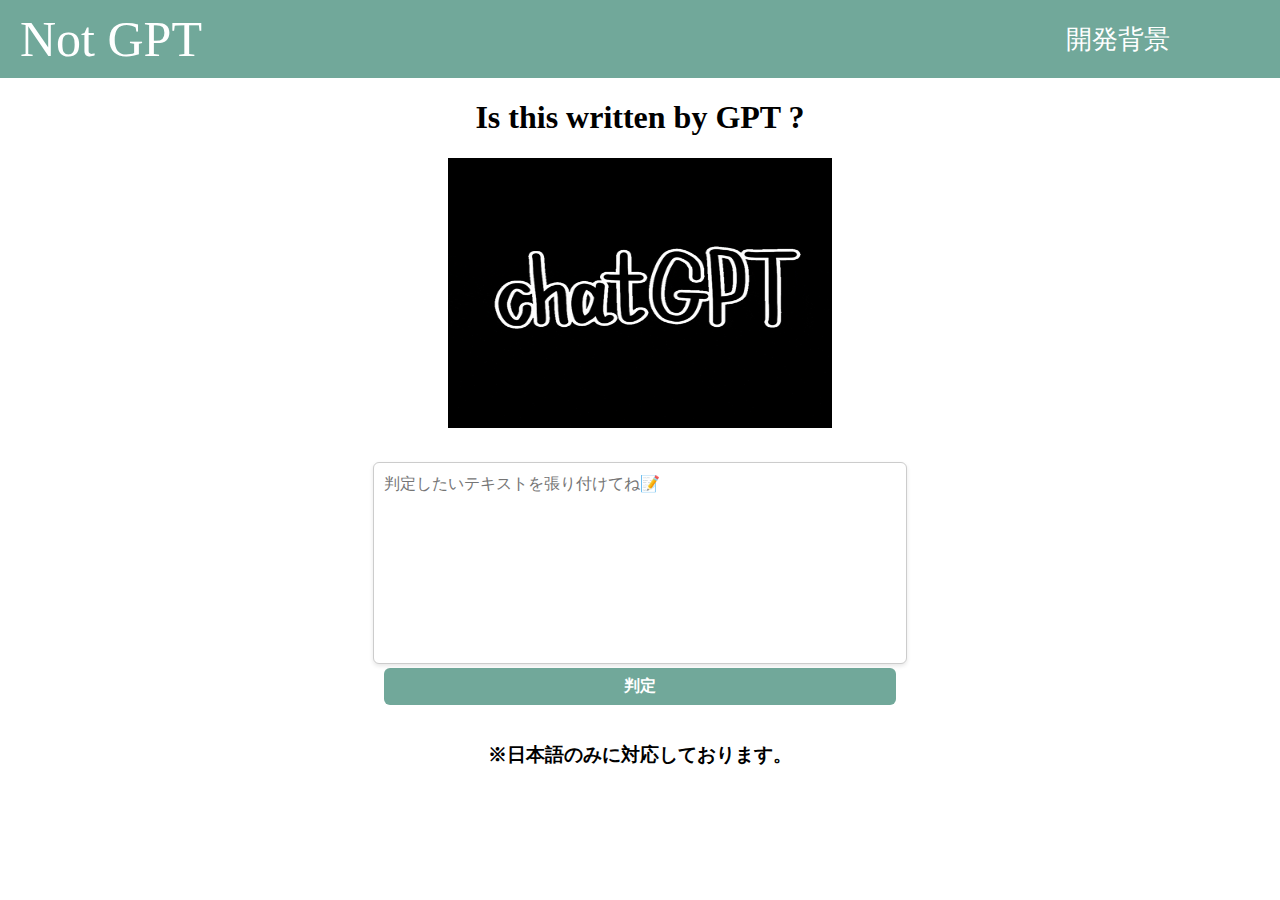
<file: templates/index.html>
<!DOCTYPE html>
<html lang="en">
<head>
    <meta charset="UTF-8">
    <meta http-equiv="X-UA-Compatible" content="IE=edge">
    <meta name="viewport" content="width=device-width, initial-scale=1.0">
    <title>Not GPT</title>
    <link rel="stylesheet" href="../static/styles/styles.css">
    <link rel="icon" href="https://em-content.zobj.net/thumbs/120/apple/354/robot_1f916.png">
</head>
<body>
    <header>
        <a href="/" class="title">Not GPT</a>
        <a href="/background" class="background">開発背景</a>
    </header>
    <main>
        <h1>Is this written by GPT ?</h1>
        <img class="gpt-img" src="../static/image/gpt.gif" alt="gpt image">
        <br>
        
        <form action="/judge" method="post">
            <div class="textarea-wrapper">
                <textarea id="req_msg" class="textarea" name='req_msg' placeholder="判定したいテキストを張り付けてね📝" ></textarea>
            </div>
            <input class="judge-button" type="submit" value="判定"></input>
        </form>
        <br>
        <h3>※日本語のみに対応しております。</h3>
    </main>
    

    <script src="../static/js/index.js"></script>
</body>
</html>
</file>
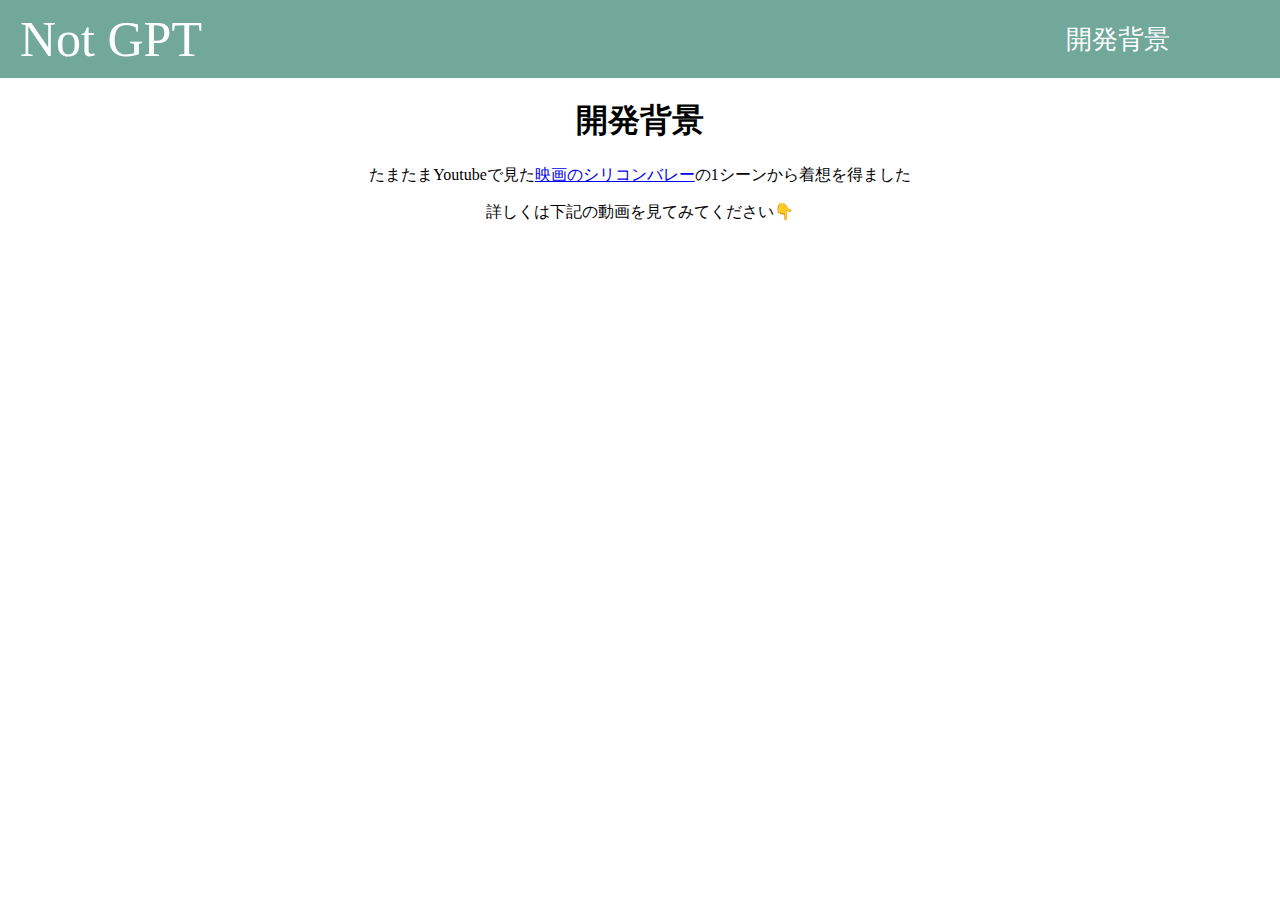
<file: templates/background.html>
<!DOCTYPE html>
<html lang="en">
<head>
    <meta charset="UTF-8">
    <meta http-equiv="X-UA-Compatible" content="IE=edge">
    <meta name="viewport" content="width=device-width, initial-scale=1.0">
    <title>Not GPT</title>
    <link rel="stylesheet" href="../static/styles/styles.css">
</head>
<body>
    <!-- HACK:ヘッダーの冗長性をどうにかしたい -->
    <header>
        <a href="/" class="title">Not GPT</a>
        <a href="#" class="background">開発背景</a>
    </header>
    <main>
        <h1>開発背景</h1>
        <p>たまたまYoutubeで見た<a href="https://ja.wikipedia.org/wiki/%E3%82%B7%E3%83%AA%E3%82%B3%E3%83%B3%E3%83%90%E3%83%AC%E3%83%BC_(%E3%83%86%E3%83%AC%E3%83%93%E3%83%89%E3%83%A9%E3%83%9E)">映画のシリコンバレー</a>の1シーンから着想を得ました</p>
        <p>詳しくは下記の動画を見てみてください👇</p>
        <iframe width="560" height="315" src="https://www.youtube.com/embed/vIci3C4JkL0" title="YouTube video player" frameborder="0" allow="accelerometer; autoplay; clipboard-write; encrypted-media; gyroscope; picture-in-picture; web-share" allowfullscreen></iframe>
    </main>
    
    
</body>
</html>
</file>
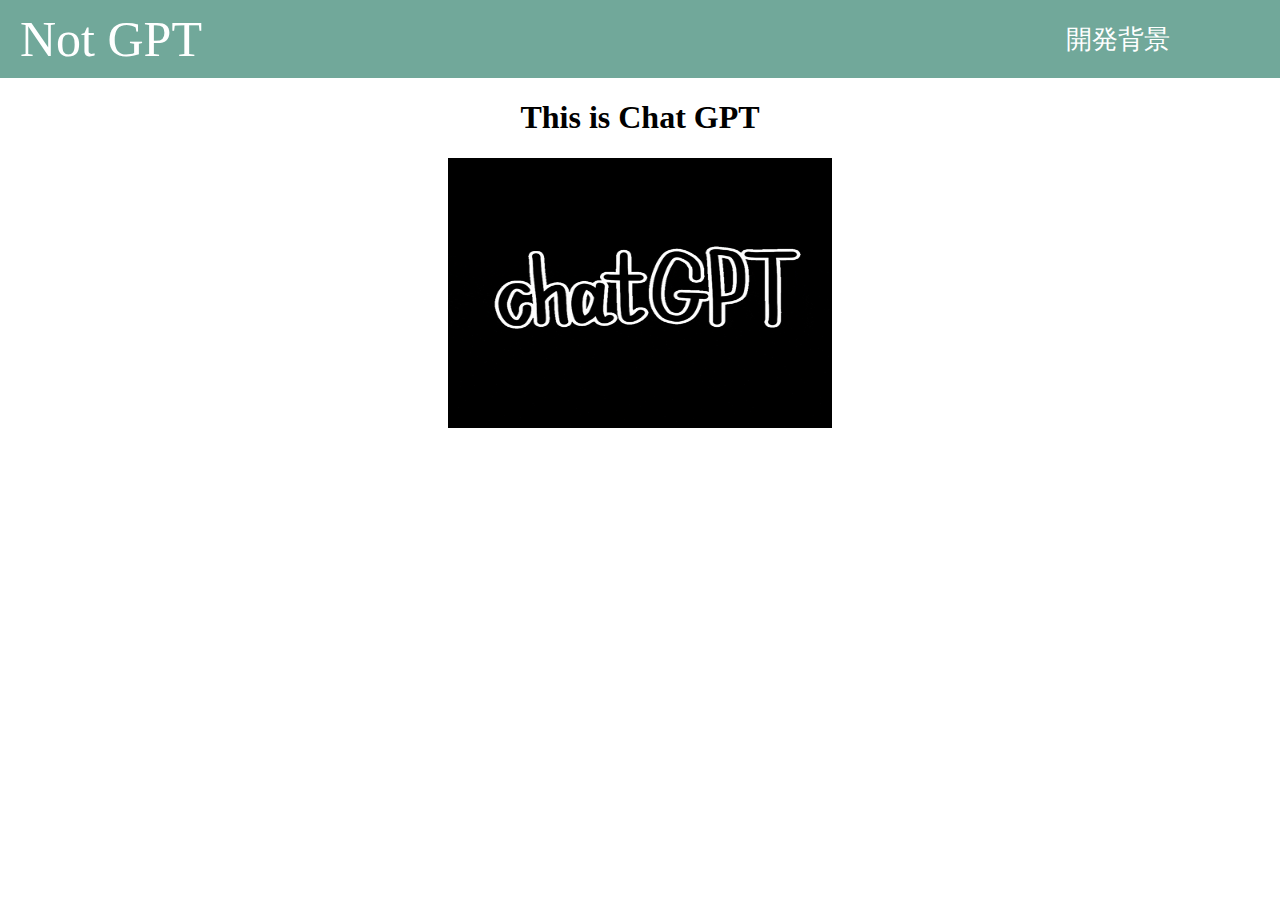
<file: templates/gpt.html>
<!DOCTYPE html>
<html lang="en">
<head>
    <meta charset="UTF-8">
    <meta http-equiv="X-UA-Compatible" content="IE=edge">
    <meta name="viewport" content="width=device-width, initial-scale=1.0">
    <title>Not GPT</title>
    <link rel="stylesheet" href="../static/styles/styles.css">
</head>
<body>
    <header>
        <a href="/" class="title">Not GPT</a>
        <a href="/background" class="background">開発背景</a>
    </header>
    <main>
        <h1>This is Chat GPT</h1>
        <img class="gpt-img" src="../static/image/gpt.gif" alt="gpt image">
    </main>
</body>
</html>
</file>
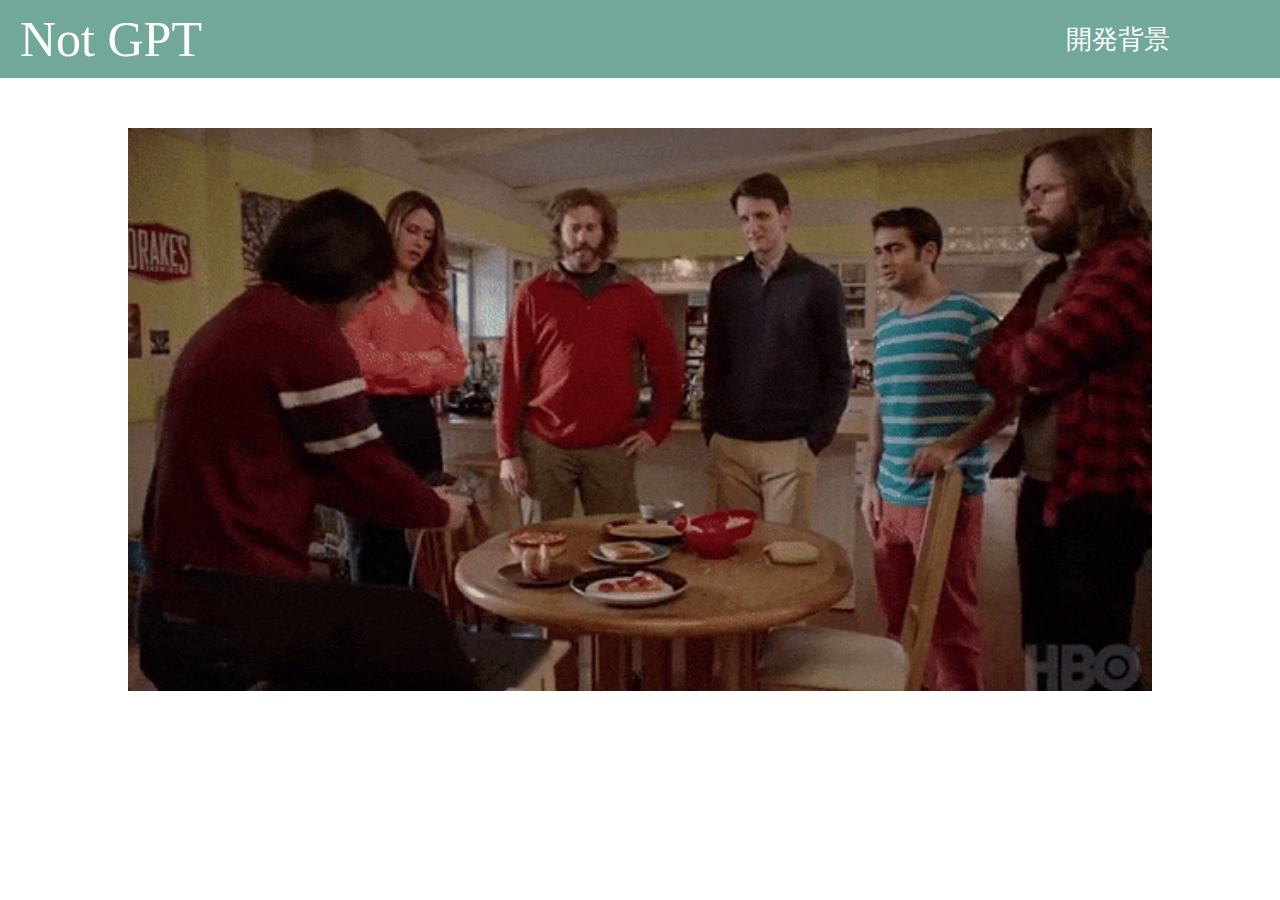
<file: templates/judging.html>
<!DOCTYPE html>
<html lang="en">
<head>
    <meta charset="UTF-8">
    <meta http-equiv="X-UA-Compatible" content="IE=edge">
    <meta name="viewport" content="width=device-width, initial-scale=1.0">
    <title>Not GPT</title>
    <link rel="stylesheet" href="../static/styles/styles.css">
</head>
<body>
    <header>
        <a href="/" class="title">Not GPT</a>
        <a href="/background" class="background">開発背景</a>
    </header>
    <main>
        <img class="judging" src="../static/image/judging.gif" alt="計算中">
    </main>
</body>
</html>
</file>
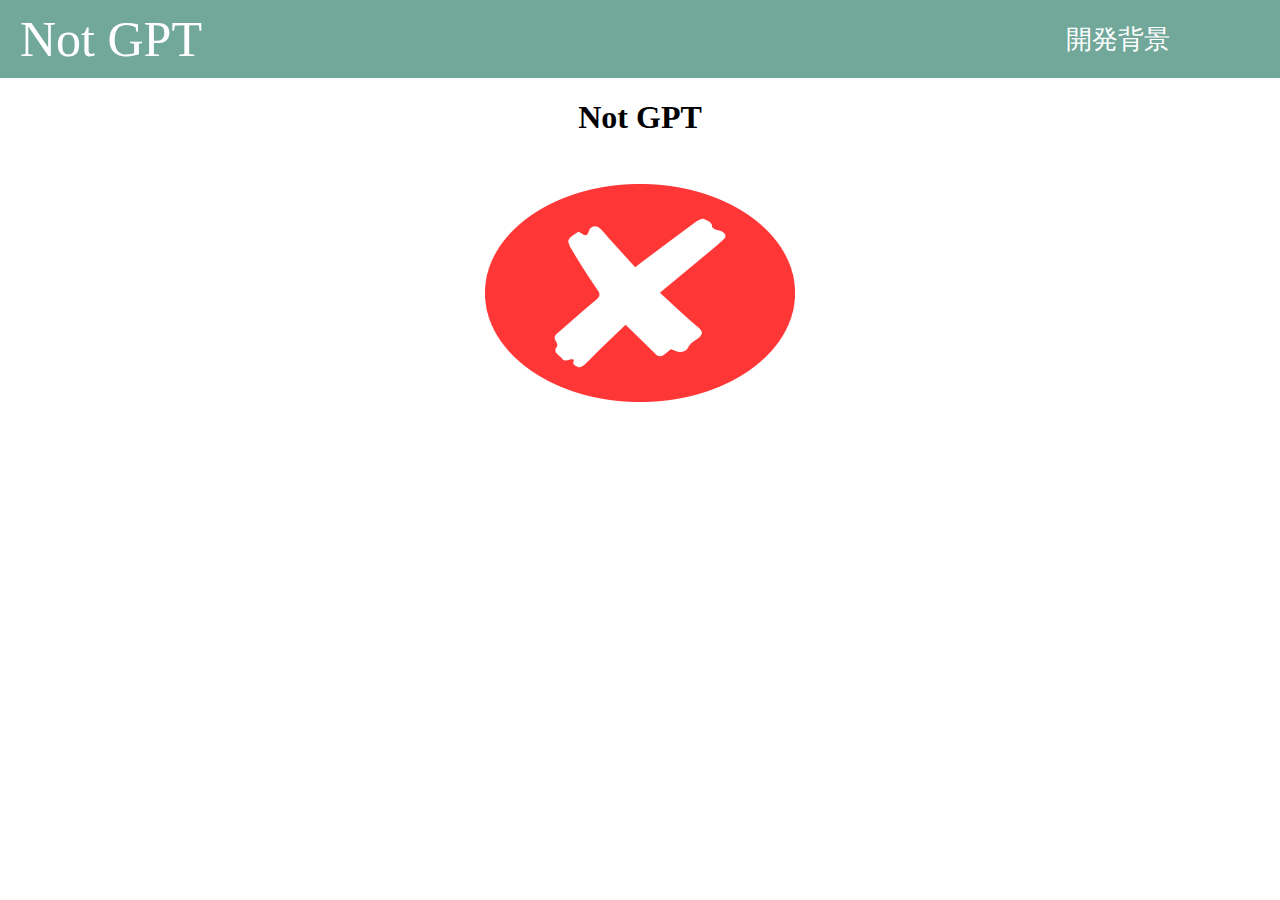
<file: templates/not-gpt.html>
<!DOCTYPE html>
<html lang="en">
<head>
    <meta charset="UTF-8">
    <meta http-equiv="X-UA-Compatible" content="IE=edge">
    <meta name="viewport" content="width=device-width, initial-scale=1.0">
    <title>Not GPT</title>
    <link rel="stylesheet" href="../static/styles/styles.css">
</head>
<body>
    <header>
        <a href="/" class="title">Not GPT</a>
        <a href="/background" class="background">開発背景</a>
    </header>
    <main>
        <h1>Not GPT</h1>
        <img class="gpt-img" src="../static/image/x.gif" alt="gpt image">
    </main>
</body>
</html>
</file>
<file: static/styles/styles.css>
body {
    margin: 0px
}



header {
    display: flex;
    justify-content: space-between;
    align-items: center;
    background-color: #71a89a;
    color: white;
    padding: 10px;
  }

  main {
    text-align: center;
  }

iframe {
    margin-top: 50px;
  }
  
  header a {
    text-decoration: none;
    color: inherit;
  }
  
  .title {
    font-size: 50px;
    padding-left: 10px;
  }
  
  .background {
    font-size: 26px;
    padding-right: 100px;
  }

  .background:hover {
    color: black;
  }

  

  .gpt-img{
    height: 30vh;
    width: 30vw;
  }

  .textarea-wrapper {
    position: relative;
  }
  
  .textarea {
    width: 40vw;
    height: 20vh;
    padding: 10px;
    font-size: 16px;
    line-height: 1.4;
    border-radius: 6px;
    border: 1px solid #ccc;
    box-shadow: 0 2px 4px rgba(0, 0, 0, 0.1);
    resize: none;
    margin-top: 30px;
  }

  .judge-button {
    width: 40vw;
    bottom: 10px;
    right: 10px;
    padding: 8px 12px;
    font-size: 16px;
    font-weight: bold;
    color: #fff;
    background-color: #71a89a;
    border-radius: 6px;
    border: none;
    cursor: pointer;
    transition: background-color 0.2s ease;
  }
  
  .judge-button:hover {
    background-color: #4f7c6d;
  }
  
  .textarea:focus {
    outline: none;
    box-shadow: 0 2px 8px rgba(0, 0, 0, 0.2);
  }

  .judging {
    margin-top: 50px;
    width: 80%;
  }

  
  
  @media screen and (max-width: 768px) {
    .title {
        font-size: 34px;
        padding-left: 10px;
      }

      .background {
        font-size: 16px;
        padding-right: 30px;
      }

  }
</file>
